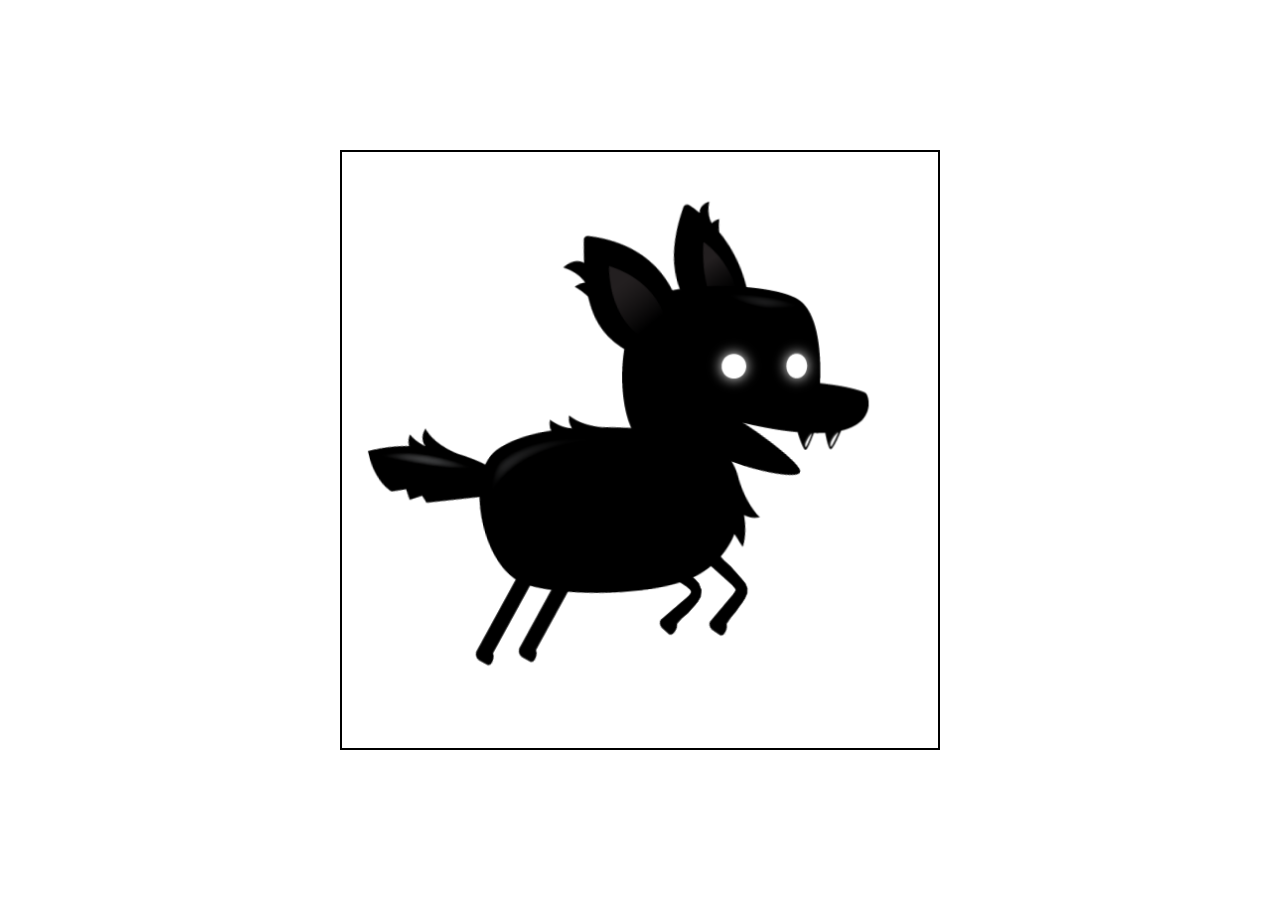
<file: character-animation-using-spread-sheet/index.html>
<!DOCTYPE html>
<html lang="en">
<head>
    <meta charset="UTF-8">
    <meta name="viewport" content="width=device-width, initial-scale=1.0">
    <title>Gaming Development course</title>
    <link rel="stylesheet" href="./style.css">
</head>
<body>
    <canvas id="canvas"></canvas>

    <script src="./script.js"></script>
</body>
</html>
</file>
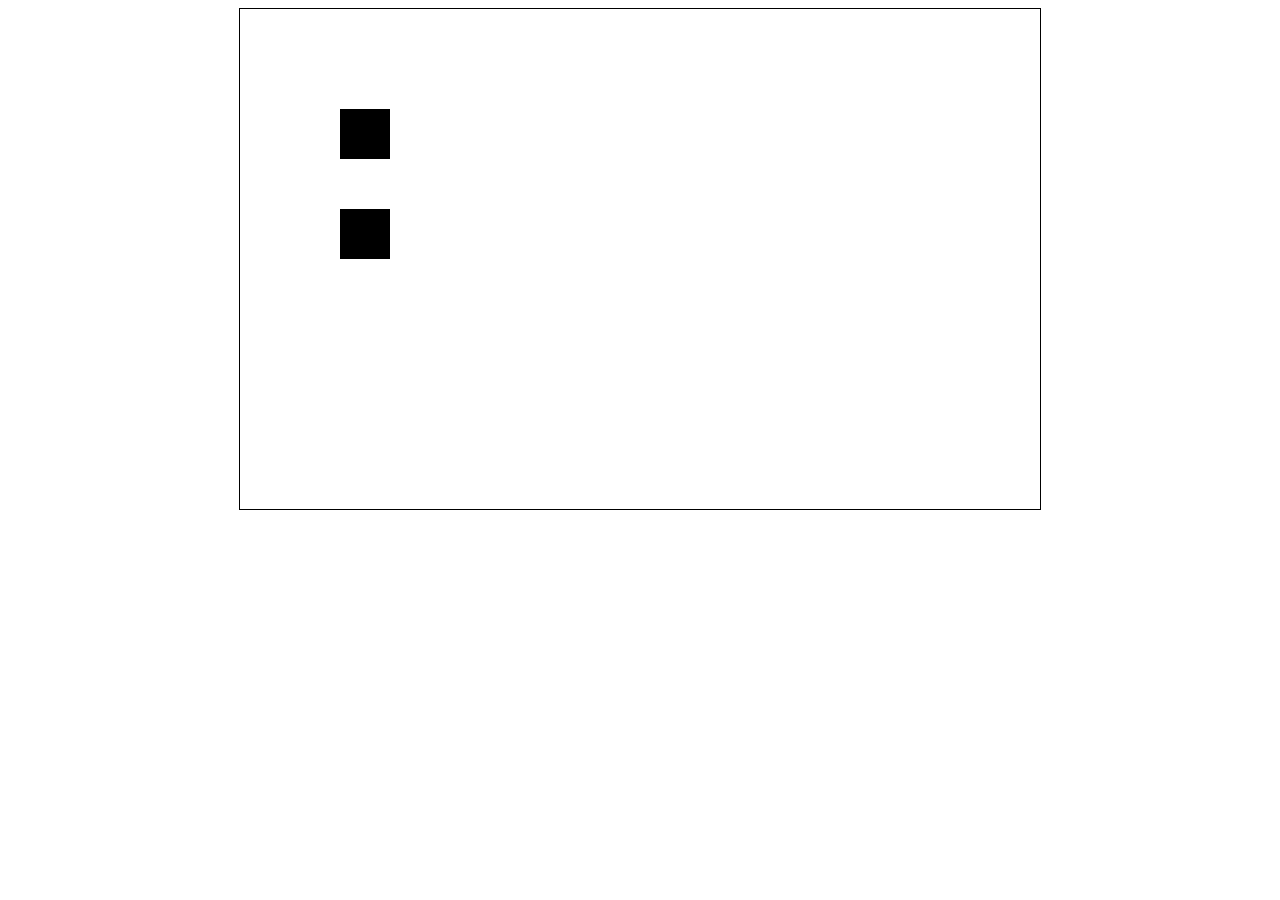
<file: collition-detection-algorithms/index.html>
<!DOCTYPE html>
<html lang="en">

<head>
    <meta charset="UTF-8">
    <meta name="viewport" content="width=device-width, initial-scale=1.0">
    <title>collision detection algorithms</title>

    <style>
        body {
            display: flex;
            align-items: center;
            justify-content: center;
        }

        #myCanvas {

            border: 1px solid black;

        }
    </style>
</head>

<body>
    <canvas id="myCanvas"></canvas>

    <script>
        // Get the canvas element
        var canvas = document.getElementById("myCanvas");
        var ctx = canvas.getContext("2d");
        const rect1 = { x: 100, y: 100, width: 50, height: 50 };
        const rect2 = { x: 100, y: 200, width: 50, height: 50 };
        // Set the canvas dimensions
        canvas.width = 800;
        canvas.height = 500;



        document.addEventListener('keydown', (event) => {
            if (event.key === 'ArrowDown') {
                rect1.y += 5;
            }
            if (event.key === 'ArrowLeft') {
                rect1.x -= 5;
            }
            {
                if (event.key === 'ArrowUp') {
                    rect1.y -= 5;
                };
                if (event.key === 'ArrowRight') {
                    rect1.x += 5;
                };
            }
            draw();
        });
        function isColliding(r1, r2) {
            return (
                r1.x < r2.x + r2.width &&
                r1.x + r1.width > r2.x &&
                r1.y < r2.y + r2.height &&
                r1.y + r1.height > r2.y
            );
        }
        function draw() {
            ctx.clearRect(0, 0, canvas.width, canvas.height); // Clear canvas
            ctx.fillRect(rect1.x, rect1.y, rect1.width, rect1.height);
            ctx.fillRect(rect2.x, rect2.y, rect2.width, rect2.height);
            if (isColliding(rect1, rect2)) {
                alert("Collision detected!");
                }
        }

        draw();

    </script>
</body>

</html>
</file>
<file: character-animation-using-spread-sheet/style.css>
* {
  margin: 0;
  padding: 0;
  box-sizing: border-box;
}


canvas{
    border: 2px solid black;
    position: absolute;
    top: 50%;
    left: 50%;
    transform: translate(-50%, -50%);
    width: 600px;
    height: 600px;
}
</file>
